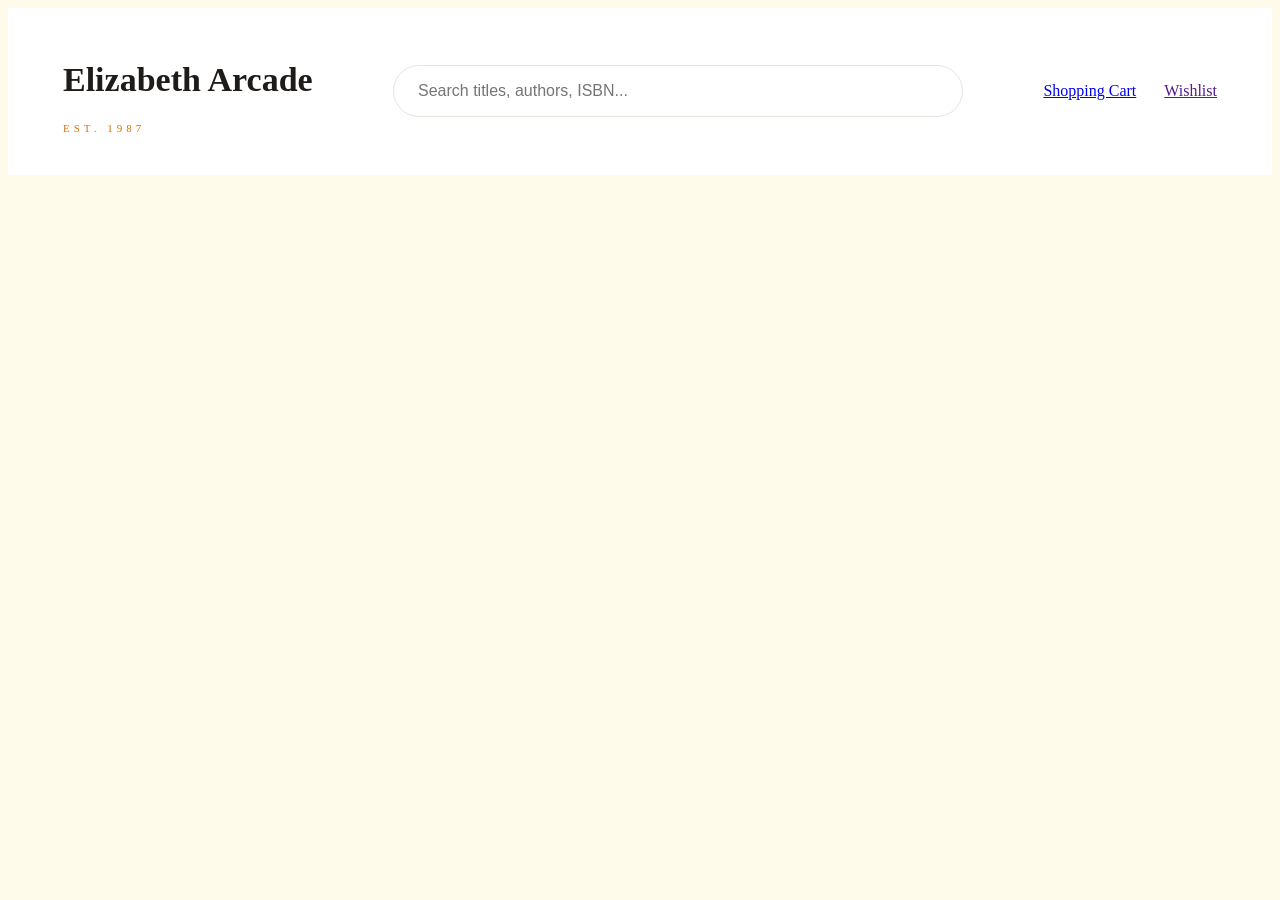
<file: cart.html>
<!DOCTYPE html>
<html lang="en">
<head>
    <meta charset="UTF-8">
    <meta name="viewport" content="width=device-width, initial-scale=1.0">
    <link rel="stylesheet" href="style.css">
    <title>Document</title>
</head>
<body>
    <header class="topBar">
        <div class="brand">
            <h1>Elizabeth Arcade</h1>
            <p>EST. 1987</p>
        </div> 

        <div class="searchBar">
            <input type="text" placeholder="Search titles, authors, ISBN..." />
        </div>

        <div class="actionButtons">
        <a href="cart.html">Shopping Cart</a>
        <a href="">Wishlist</a>

        </div>
        

    </header>
</body>
</html>
</file>
<file: style.css>
body {
    background-color: #FFFBEB;
  }
.topBar {
  display: flex;
  align-items: center;
  justify-content: space-between;
  padding: 30px 55px;
  background-color: #ffffff;
}
.brand h1 {
    font-family: Georgia, serif;
    font-size: 34px;
    color: #1f1b18;
  }
.brand p {
    font-size: 11px;
    letter-spacing: 4px;
    color: #d86f00;
  }
.searchBar input {
    width: 520px;
    padding: 16px 24px;
    border: 1px solid #e8e5df;
    border-radius: 40px;
    font-size: 16px;
  } 
.actionButtons {
  display: flex;
  gap: 28px;
}
.categoryBar {
  display: flex;
  justify-content: center;
  gap: 16px; 
  padding: 20px 0 30px;
  background-color: #ffffff;
}
.categoryBar button {
  padding: 14px 28px;
  border: none;
  border-radius: 28px;
  background-color: #f3f2ef;
  font-size: 14px;
  letter-spacing: 2px;
  text-transform: uppercase;
}
.heroSection {
    height: 520px;
    background-image: url("images/hero.png");
    background-size: cover;
    background-position: center;
    padding-left: 55px;
    display: flex;
    align-items: center;
  }
  
  .heroContent {
    color: white;
    max-width: 700px;
  }
  
  .heroTag {
    background-color: #e67800;
    color: white;
    padding: 12px 20px;
    font-size: 12px;
  }
  
  .heroContent h2 {
    font-size: 70px;
    font-family: Georgia, serif;
  }
  
  .heroText {
    font-size: 20px;
    line-height: 1.6;
  }
  
  .heroButton {
    background-color: #e67800;
    color: white;
    border: none;
    padding: 18px 30px;
  }
  .statsBanner {
    display: flex;
    justify-content: space-around;
    align-items: center;
    background-color: white;
    padding: 40px 0;
  }
  
  .statItem {
    text-align: center;
  }
  
  .statItem h3 {
    font-size: 55px;
    font-family: Georgia, serif;
    color: #1f1b18;
  }
  
  .statItem p {
    font-size: 14px;
    letter-spacing: 4px;
    text-transform: uppercase;
    color: #8a847d;
  }
  .featuredSection {
    background-color: #1f1b18;
    color: white;
    padding: 60px 55px;
  }
  
  .sectionLabel {
    font-size: 13px;
    letter-spacing: 4px;
    text-transform: uppercase;
  }
  
  .featuredSection h2 {
    color: #f2b600;
    font-size: 18px;
    margin-bottom: 35px;
  }
  
  .bookGrid {
    display: flex;
    gap: 28px;
  }
  
  .bookCard {
    background-color: #282320;
    border: 1px solid #3a342f;
    border-radius: 14px;
    padding: 24px;
    width: 33%;
  }
  
  .bookCard img {
    width: 100%;
    height: 360px;
    object-fit: cover;
    border-radius: 12px;
  }
  
  .bookCard h3 {
    font-size: 26px;
    font-family: Georgia, serif;
    margin-top: 20px;
    margin-bottom: 8px;
  }
  
  .authorName {
    color: #c8c0ba;
    margin-bottom: 12px;
  }
  
  .editionText {
    color: #f2b600;
    font-size: 12px;
    margin-bottom: 14px;
  }
  
  .conditionTag {
    display: inline-block;
    background-color: #5b554f;
    padding: 8px 14px;
    border-radius: 20px;
    text-transform: uppercase;
    letter-spacing: 2px;
    font-size: 12px;
  }
  
  .cardBottom {
    display: flex;
    justify-content: space-between;
    align-items: center;
    margin-top: 28px;
  }
  
  .priceText {
    font-size: 32px;
    font-family: Georgia, serif;
  }
  
  .cardBottom button {
    background-color: #e67800;
    color: white;
    border: none;
    border-radius: 24px;
    padding: 12px 28px;
    text-transform: uppercase;
    cursor: pointer;
  }
  .recentSection {
    background-color: #FFFBEB;
    padding: 60px 55px;
  }
  
  .recentHeader {
    display: flex;
    justify-content: space-between;
    align-items: start;
    margin-bottom: 35px;
  }
  
  .recentHeader a {
    color: #1f1b18;
    font-size: 18px;
  }
  
  .recentCount {
    margin-top: 10px;
    color: #6f6861;
  }
  
  .recentGrid {
    display: grid;
    grid-template-columns: repeat(4, 1fr);
    gap: 28px;
  }
  
  .recentCard {
    background-color: #fffdf2;
    border-radius: 18px;
    overflow: hidden;
  }
  
  .recentCard img {
    width: 100%;
    height: 360px;
    object-fit: cover;
  }
  
  .recentCard h3 {
    font-family: Georgia, serif;
    font-size: 25px;
    margin: 18px 18px 8px;
  }
  
  .recentCard .authorName {
    margin: 0 18px 20px;
    color: #6f6861;
  }
  
  .recentBottom {
    display: flex;
    justify-content: space-between;
    border-top: 1px solid #eee4c8;
    padding: 14px 18px 20px;
  }
  
  .recentBottom p:first-child {
    font-size: 20px;
    color: #1f1b18;
  }
  
  .recentBottom p:last-child {
    font-size: 12px;
    letter-spacing: 3px;
    text-transform: uppercase;
    color: #aaa09a;
  }
  .viewButton {
    background-color: #e67800;
    color: white;
    text-decoration: none;
    border-radius: 24px;
    padding: 12px 28px;
    text-transform: uppercase;
    font-size: 14px;
  }
  .productTopBar {
    display: flex;
    justify-content: space-between;
    align-items: center;
    padding: 18px 24px;
    background-color: #ffffff;
  }
  
  .backButton {
    text-decoration: none;
    color: #1f1b18;
    font-size: 28px;
  }
  
  .productTopIcons {
    display: flex;
    gap: 18px;
  }
  
  .productTopIcons a {
    text-decoration: none;
    color: #1f1b18;
    font-size: 22px;
  }
  
  .productImageSection {
    background-color: #f4f4f4;
    text-align: center;
    padding: 40px 0;
  }
  
  .productImageSection img {
    width: 320px;
    height: auto;
  }
  
  .productInfoSection {
    background-color: #FFFBEB;
    padding: 32px 24px 60px;
  }
  
  .productTopInfo {
    display: flex;
    justify-content: space-between;
    align-items: center;
    margin-bottom: 28px;
  }
  
  .conditionLabel {
    display: inline-block;
    background-color: #f2f0e8;
    padding: 8px 14px;
    border-radius: 18px;
    font-size: 11px;
    letter-spacing: 2px;
    text-transform: uppercase;
    margin-bottom: 14px;
  }
  
  .productTextBlock h1 {
    font-family: Georgia, serif;
    font-size: 34px;
    margin: 0 0 10px;
    color: #1f1b18;
  }
  
  .productAuthor {
    font-size: 18px;
    color: #6f6861;
  }
  
  .productActionBox {
    display: flex;
    align-items: center;
    gap: 14px;
    background-color: #f8f8f8;
    padding: 14px;
  }
  
  .addToCartButton {
    background-color: #1f1b18;
    color: white;
    border: none;
    border-radius: 30px;
    padding: 18px 42px;
    text-transform: uppercase;
    letter-spacing: 2px;
    font-size: 14px;
  }
  
  .wishButton {
    background-color: white;
    border: 1px solid #d8d0c5;
    border-radius: 50%;
    width: 52px;
    height: 52px;
    font-size: 20px;
  }
  
  .priceSection {
    border-top: 1px solid #e8e0d3;
    padding-top: 24px;
    margin-bottom: 28px;
  }
  
  .priceSection h2 {
    font-family: Georgia, serif;
    font-size: 38px;
    margin: 0;
    color: #1f1b18;
  }
  
  .priceSection span {
    font-size: 18px;
    color: #7f776e;
  }
  
  .descriptionSection {
    margin-bottom: 28px;
  }
  
  .descriptionSection h3,
  .bookDetailsBox h3,
  .conditionBox h3 {
    font-size: 14px;
    letter-spacing: 4px;
    text-transform: uppercase;
    color: #5f584f;
    margin-bottom: 14px;
  }
  
  .descriptionSection p {
    color: #4e4943;
    line-height: 1.6;
  }
  
  .bookDetailsBox {
    border: 1px solid #e8e0d3;
    border-radius: 22px;
    padding: 24px;
    margin-bottom: 28px;
  }
  
  .detailRow {
    display: flex;
    justify-content: space-between;
    padding: 16px 0;
    border-bottom: 1px solid #eee4d6;
  }
  
  .detailRow:last-child {
    border-bottom: none;
  }
  
  .detailRow p {
    color: #4e4943;
  }
  
  .conditionBox {
    border: 1px solid #efcf72;
    border-radius: 22px;
    padding: 24px;
  }
  
  .conditionBox h3 {
    color: #9b5a21;
  }
  
  .conditionBox p {
    color: #4e4943;
    line-height: 1.6;
  }
  .cartHeader {
    height: 70px;
    background-color: white;
    display: grid;
    grid-template-columns: 1fr 1fr 1fr;
    align-items: center;
    padding: 0 35px;
    border-bottom: 1px solid #eee;
  }
  
  .cartHeader h1 {
    text-align: center;
    font-family: Georgia, serif;
    font-size: 26px;
    font-weight: 400;
  }
  
  .cartHeader a {
    text-decoration: none;
    color: #1f1b18;
    font-size: 28px;
  }
  
  .cartPage {
    background-color: #FFFBEB;
    min-height: 100vh;
    padding: 28px 35px 80px;
  }
  
  .cartItem {
    display: flex;
    align-items: center;
    gap: 22px;
    border: 1px solid #eee4c8;
    padding: 18px;
    margin-bottom: 20px;
    background-color: #FFFBEB;
  }
  
  .cartItem img {
    width: 90px;
    height: 120px;
    object-fit: cover;
  }
  
  .cartDetails {
    flex: 1;
  }
  
  .cartDetails h2 {
    font-family: Georgia, serif;
    font-size: 22px;
    margin: 0 0 8px;
  }
  
  .cartDetails p {
    margin: 6px 0;
    color: #6f6861;
  }
  
  .cartCondition {
    display: inline-block;
    background-color: white;
    border: 1px solid #e2ddd3;
    padding: 6px 12px;
    text-transform: uppercase;
    letter-spacing: 2px;
    font-size: 11px;
  }
  
  .cartPrice {
    font-family: Georgia, serif;
    font-size: 22px;
    color: #1f1b18 !important;
    margin-top: 22px !important;
  }
  
  .quantityBox {
    display: flex;
    align-items: center;
    border: 1px solid #d8d0c5;
    height: 38px;
  }
  
  .quantityBox button {
    border: none;
    background: none;
    padding: 8px 14px;
    font-size: 18px;
  }
  
  .quantityBox p {
    padding: 0 16px;
    color: #1f1b18;
  }
  
  .deleteButton {
    border: none;
    background: none;
    font-size: 18px;
    color: #8c8379;
  }
  
  .cartSummary {
    width: 430px;
    margin: 140px auto 0;
    background-color: white;
    padding: 24px;
  }
  
  .summaryRow,
  .summaryTotal {
    display: flex;
    justify-content: space-between;
    margin-bottom: 16px;
  }
  
  .summaryRow p,
  .summaryTotal p {
    font-family: Georgia, serif;
    font-size: 16px;
  }
  
  .summaryTotal {
    border-top: 1px solid #ddd;
    padding-top: 18px;
    text-transform: uppercase;
    letter-spacing: 3px;
  }
  
  .summaryTotal p:last-child {
    font-size: 24px;
    letter-spacing: 0;
    text-transform: none;
  }
  
  .freeText {
    color: #c95f00;
  }
  
  .checkoutButton {
    display: block;
    text-align: center;
    background-color: #1f1b18;
    color: white;
    text-decoration: none;
    padding: 20px;
    border-radius: 40px;
    text-transform: uppercase;
    letter-spacing: 4px;
    font-size: 18px;
    margin-top: 25px;
  }
  .checkoutHeader {
    height: 70px;
    background-color: white;
    display: grid;
    grid-template-columns: 1fr 1fr 1fr;
    align-items: center;
    padding: 0 35px;
    border-bottom: 1px solid #eee;
  }
  
  .checkoutHeader h1 {
    text-align: center;
    font-family: Georgia, serif;
    font-size: 26px;
    font-weight: 400;
  }
  
  .checkoutPage {
    background-color: #FFFBEB;
    min-height: 100vh;
    padding: 50px 70px;
    display: flex;
    gap: 50px;
    align-items: flex-start;
  }
  
  .checkoutForm {
    flex: 1;
    background-color: white;
    padding: 35px;
    border: 1px solid #eee4c8;
  }
  
  .checkoutForm h2,
  .checkoutSummary h2 {
    font-size: 16px;
    letter-spacing: 3px;
    text-transform: uppercase;
    margin-bottom: 25px;
  }
  
  .checkoutForm label {
    display: block;
    margin-bottom: 8px;
    font-family: Georgia, serif;
    color: #4e4943;
  }
  
  .checkoutForm input {
    width: 100%;
    padding: 16px;
    margin-bottom: 22px;
    border: 1px solid #ddd5c8;
    background-color: #FFFBEB;
    font-size: 16px;
  }
  
  .paymentRow {
    display: flex;
    gap: 20px;
  }
  
  .paymentRow div {
    flex: 1;
  }
  
  .checkoutSummary {
    width: 380px;
    background-color: white;
    padding: 30px;
    border: 1px solid #eee4c8;
  }
  
  .placeOrderButton {
    width: 100%;
    background-color: #1f1b18;
    color: white;
    border: none;
    border-radius: 40px;
    padding: 20px;
    text-transform: uppercase;
    letter-spacing: 4px;
    font-size: 16px;
    margin-top: 25px;
    cursor: pointer;
  }
  @media (max-width: 600px) {

    .topBar {
      flex-direction: column;
      gap: 20px;
      padding: 25px;
      text-align: center;
    }
  
    .searchBar input {
      width: 330px;
    }
  
    .categoryBar {
      overflow-x: scroll;
      justify-content: flex-start;
      padding: 15px;
    }
  
    .categoryBar button {
      min-width: fit-content;
    }
  
    .heroSection {
      height: 500px;
      padding: 25px;
    }
  
    .heroContent h2 {
      font-size: 42px;
    }
  
    .heroText {
      font-size: 16px;
    }
  
    .statsBanner {
      flex-direction: column;
      gap: 30px;
    }
  
    .bookGrid {
      flex-direction: column;
    }
  
    .bookCard {
      width: 100%;
    }
  
    .recentGrid {
      grid-template-columns: 1fr;
    }
  
    .productTopInfo {
      flex-direction: column;
      align-items: flex-start;
      gap: 25px;
    }
  
    .productImageSection img {
      width: 330px;
    }
  
    .productActionBox {
      width: 100%;
    }
  
    .addToCartButton {
      width: 100%;
    }
  
    .cartItem {
      flex-direction: column;
      align-items: flex-start;
    }
  
    .cartSummary {
      width: 100%;
      margin-top: 60px;
    }
  
    .checkoutPage {
      flex-direction: column;
      padding: 25px;
    }
  
    .checkoutSummary {
      width: 100%;
    }
  
    .paymentRow {
      flex-direction: column;
    }
  }
</file>
